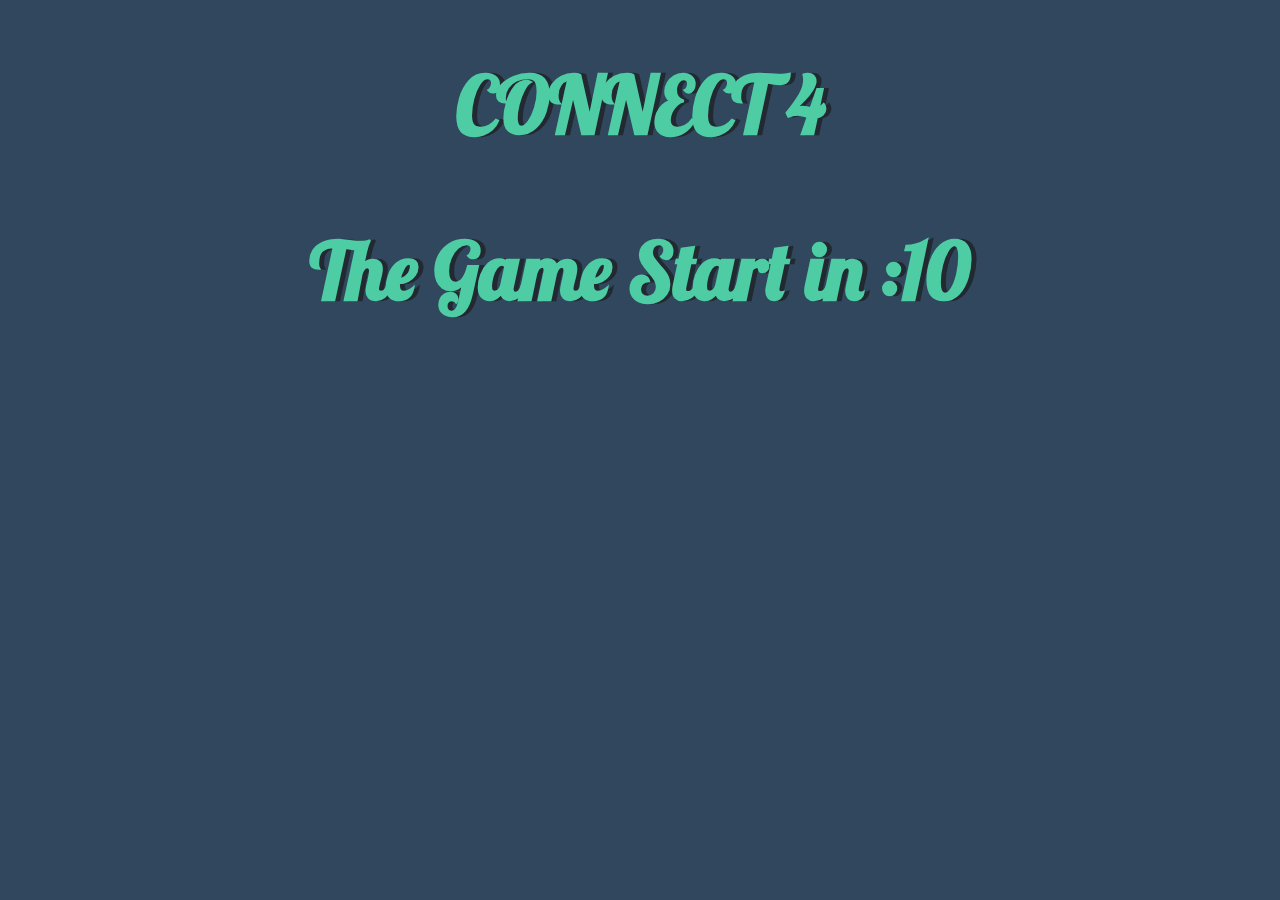
<file: index.html>
<!DOCTYPE html>
<html lang="en" dir="ltr">
  <head>
    <meta charset="utf-8">
    <title>Connect4-StartPage</title>
      <link rel="stylesheet" href="style.css">
        <link href="https://fonts.googleapis.com/css?family=Indie+Flower|Lobster" rel="stylesheet">
        <script src="start.js" type="text/javascript"></script>
  </head>
  <body id="start-button">
 <div>
   <h1>CONNECT 4</h1>
   <h2>The Game Start in :<span id="time-left">10</span></h2>
   <a style="display:none" id="game" href="game.html">Start</a>
   </div>
  </body>
</html>
</file>
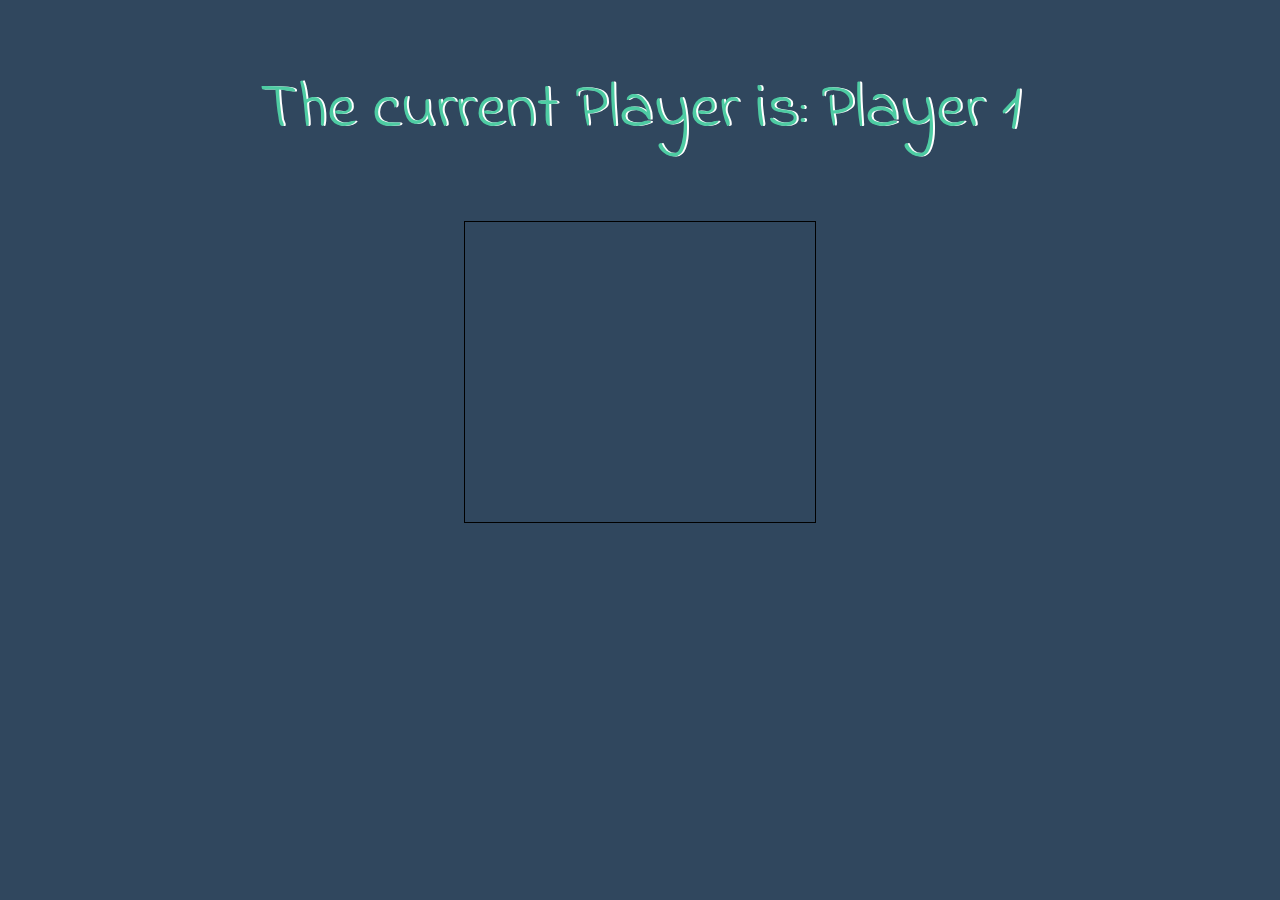
<file: game.html>
<!DOCTYPE html>
<html lang="en" dir="ltr">
  <head>
    <meta charset="utf-8">
    <title>Connect Four</title>
    <link rel="stylesheet" href="style.css">
    <script src="index.js" charset="utf-8"></script>
      <link href="https://fonts.googleapis.com/css?family=Indie+Flower|Lobster" rel="stylesheet">
  </head>
  <body>
    <div>
       <p>
           The current Player is: Player <span id="current-player">1</span>
       </p>
       <h3 id="result"></h3>
    </div>
    <div class="grid">
        <div></div>
        <div></div>
        <div></div>
        <div></div>
        <div></div>
        <div></div>
        <div></div>
        <div></div>
        <div></div>
        <div></div>
        <div></div>
        <div></div>
        <div></div>
        <div></div>
        <div></div>
        <div></div>
        <div></div>
        <div></div>
        <div></div>
        <div></div>
        <div></div>
        <div></div>
        <div></div>
        <div></div>
        <div></div>
        <div></div>
        <div></div>
        <div></div>
        <div></div>
        <div></div>
        <div></div>
        <div></div>
        <div></div>
        <div></div>
        <div></div>
        <div></div>
        <div></div>
        <div></div>
        <div></div>
        <div></div>
        <div></div>
        <div></div>
        <div class=taken></div>
        <div class=taken></div>
        <div class=taken></div>
        <div class=taken></div>
        <div class=taken></div>
        <div class=taken></div>
        <div class=taken></div>
    </div>

  </body>
</html>
</file>
<file: style.css>
body{
  background-color: #30475e;
}
.grid{
  border: 1px solid;
  display: flex;
  flex-wrap: wrap;
  height:300px;
  width: 350px;
 margin:auto;
}
.box1
{
    background-color: #4ECCA3;
    height:50px;
    width:50px;
    border-radius: 40px;

}
.box2
{
    background-color: white;
    height:50px;
    width:50px;
    border-radius: 40px;
}
h1,h2
{
  font-size: 5rem;
  font-family: 'Lobster', cursive;
  color: #4ECCA3;
  text-align: center;
  text-shadow: 5px 0 #232931;
}
p{
  font-size: 4rem;
  text-align: center;
  color: #4ECCA3;
  font-family: 'Indie Flower', cursive;
  text-shadow: 2px 0 white;

}
#result
{
  font-size: 4rem;
  color: #4ECCA3;
  text-align: center;
  text-shadow: 2px 0 white;
  font-family: 'Indie Flower', cursive;
}
.grid div{
  height: 50px;
  width: 50px;
}
.player-one
{
  background-color: lightpink;
  border-radius: 40px;
}
.player-two
{
  background-color: lightgreen;
  border-radius: 40px;
}
</file>
